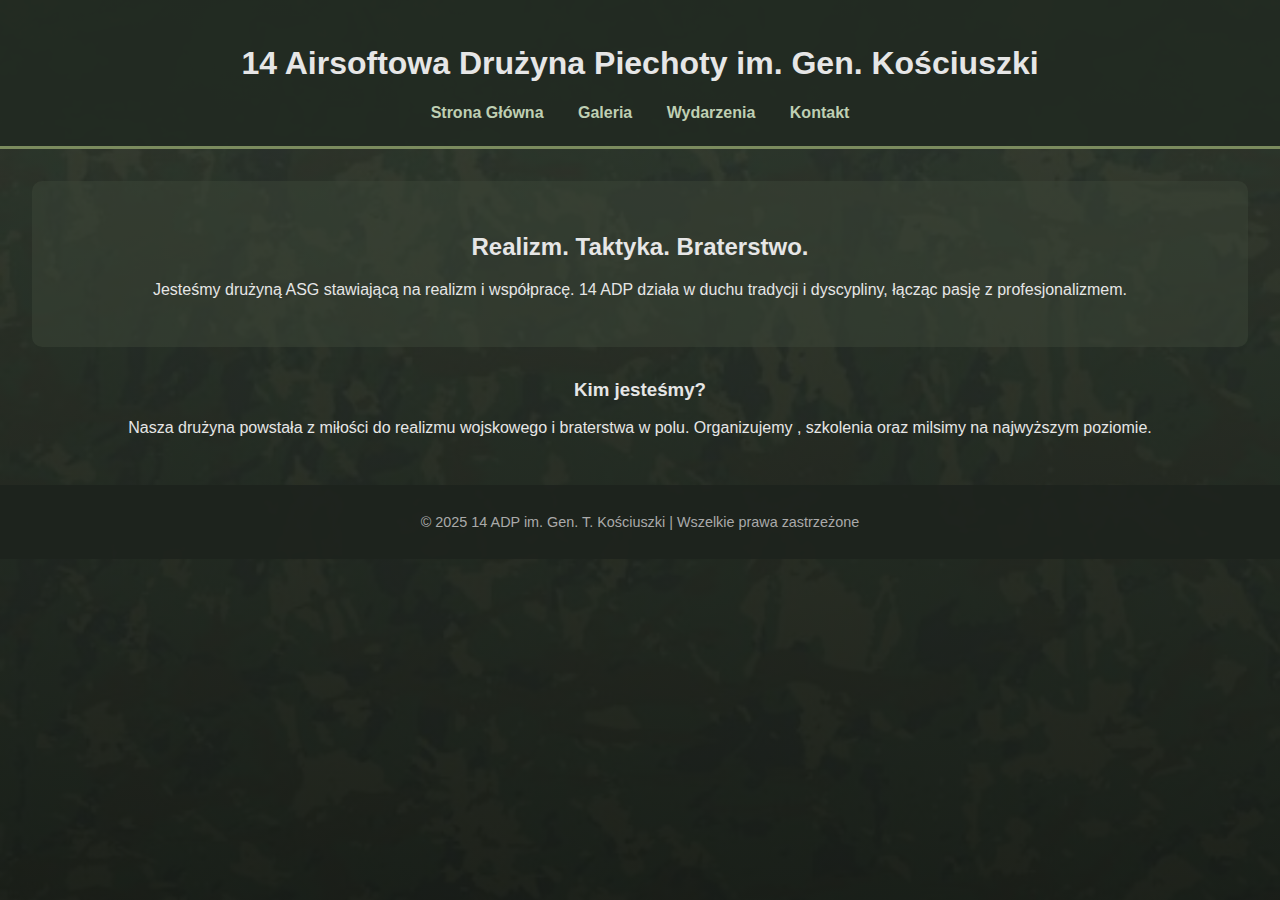
<file: index.html>
<!DOCTYPE html>
<html lang="pl">
<head>
  <meta charset="UTF-8" />
  <meta name="viewport" content="width=device-width, initial-scale=1.0" />
  <title>14 ADP im. Gen. Kościuszki</title>
  <link rel="stylesheet" href="style.css" />
</head>
<body>
  <header>
    <h1>14 Airsoftowa Drużyna Piechoty im. Gen. Kościuszki</h1>
    <nav>
      <a href="index.html">Strona Główna</a>
      <a href="galeria.html">Galeria</a>
      <a href="wydarzenia.html">Wydarzenia</a>
      <a href="kontakt.html">Kontakt</a>
    </nav>
  </header>

  <main>
    <section class="hero">
      <h2>Realizm. Taktyka. Braterstwo.</h2>
      <p>Jesteśmy drużyną ASG stawiającą na realizm i współpracę.  
         14 ADP działa w duchu tradycji i dyscypliny, łącząc pasję z profesjonalizmem.</p>
    </section>

    <section class="info">
      <h3>Kim jesteśmy?</h3>
      <p>Nasza drużyna powstała z miłości do realizmu wojskowego i braterstwa w polu.  
         Organizujemy , szkolenia oraz milsimy na najwyższym poziomie.</p>
    </section>
  </main>

  <footer>
    <p>© 2025 14 ADP im. Gen. T. Kościuszki | Wszelkie prawa zastrzeżone</p>
  </footer>
</body>
</html>
</file>
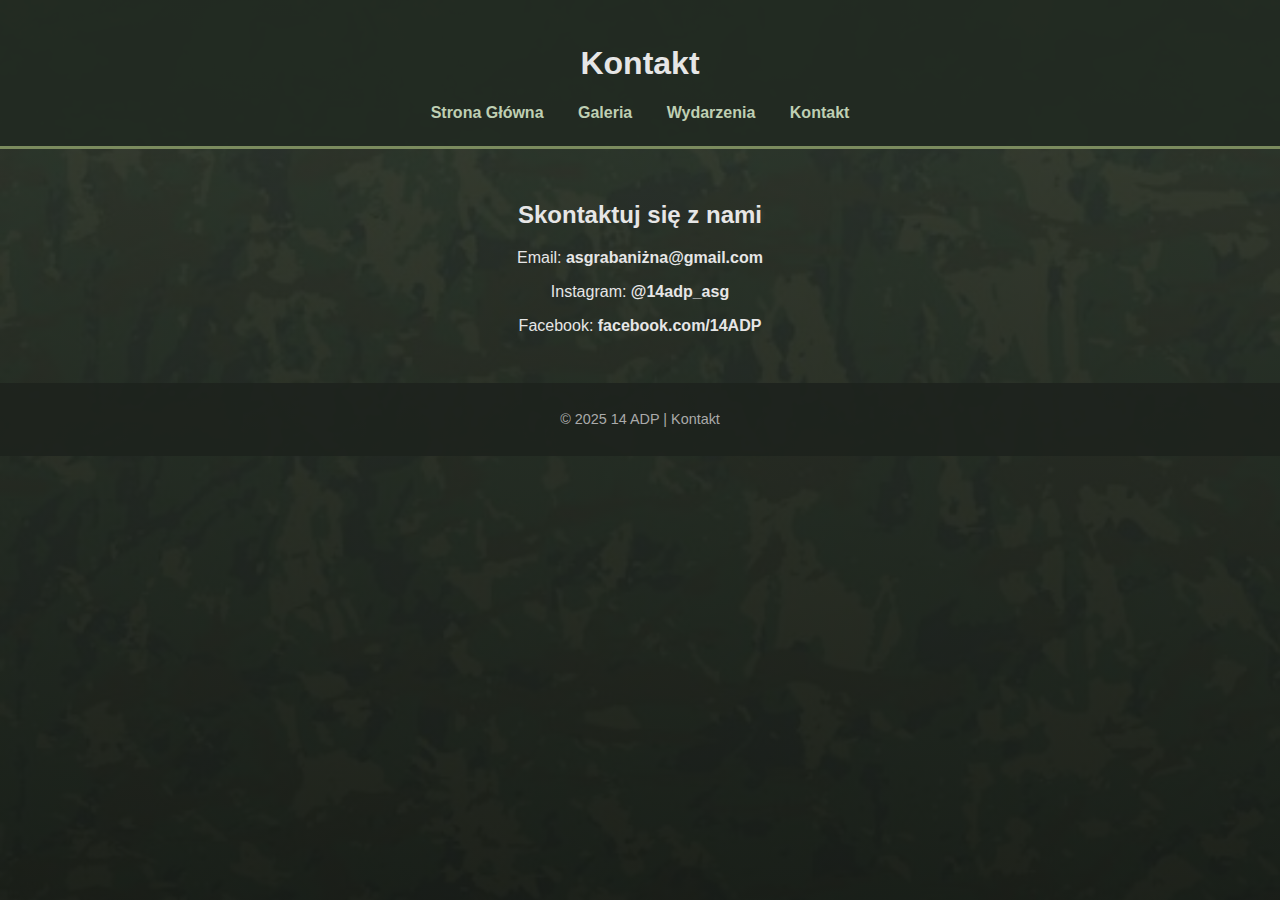
<file: kontakt.html>
<!DOCTYPE html>
<html lang="pl">
<head>
  <meta charset="UTF-8" />
  <meta name="viewport" content="width=device-width, initial-scale=1.0" />
  <title>Kontakt | 14 ADP</title>
  <link rel="stylesheet" href="style.css" />
</head>
<body>
  <header>
    <h1>Kontakt</h1>
    <nav>
      <a href="index.html">Strona Główna</a>
      <a href="galeria.html">Galeria</a>
      <a href="wydarzenia.html">Wydarzenia</a>
      <a href="kontakt.html">Kontakt</a>
    </nav>
  </header>

  <main>
    <section class="contact">
      <h2>Skontaktuj się z nami</h2>
      <p>Email: <strong>asgrabaniżna@gmail.com</strong></p>
      <p>Instagram: <strong>@14adp_asg</strong></p>
      <p>Facebook: <strong>facebook.com/14ADP</strong></p>
    </section>
  </main>

  <footer>
    <p>© 2025 14 ADP | Kontakt</p>
  </footer>
</body>
</html>
</file>
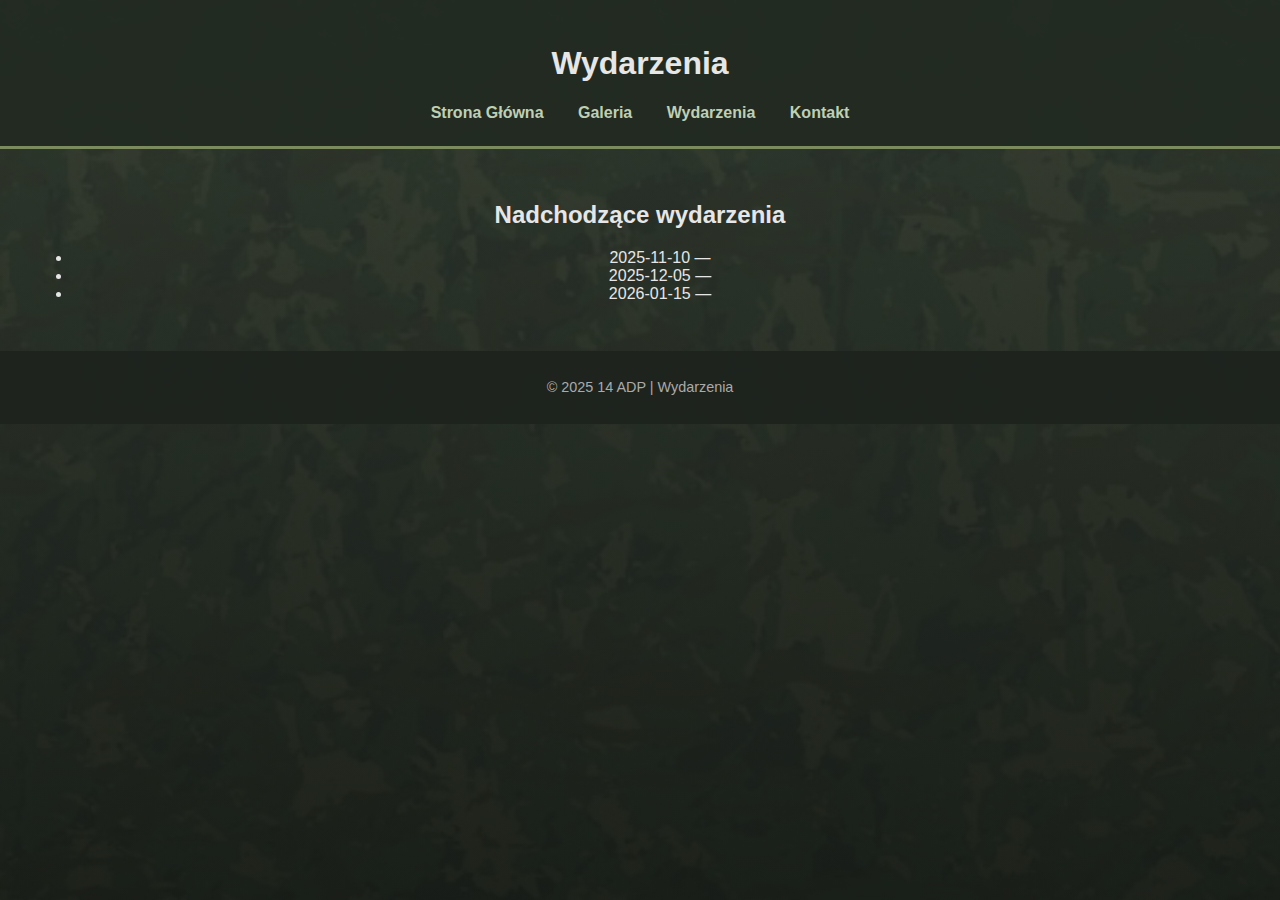
<file: wydarzenia.html>
<!DOCTYPE html>
<html lang="pl">
<head>
  <meta charset="UTF-8" />
  <meta name="viewport" content="width=device-width, initial-scale=1.0" />
  <title>Wydarzenia | 14 ADP</title>
  <link rel="stylesheet" href="style.css" />
  <script defer src="script.js"></script>
</head>
<body>
  <header>
    <h1>Wydarzenia</h1>
    <nav>
      <a href="index.html">Strona Główna</a>
      <a href="galeria.html">Galeria</a>
      <a href="wydarzenia.html">Wydarzenia</a>
      <a href="kontakt.html">Kontakt</a>
    </nav>
  </header>

  <main>
    <section class="events">
      <h2>Nadchodzące wydarzenia</h2>
      <ul id="eventList"></ul>
    </section>
  </main>

  <footer>
    <p>© 2025 14 ADP | Wydarzenia</p>
  </footer>
</body>
</html>
</file>
<file: style.css>
/* Styl wz.2010 - taktyczny, czytelny i przyjemny */
body {
  margin: 0;
  font-family: "Segoe UI", sans-serif;
  color: #e6e6e6;
  background-color: #1b1f1b;
  background-image: linear-gradient(rgba(40,50,40,0.8), rgba(20,25,20,0.9)),
                    url('wz2010.jpg');
  background-size: cover;
  background-attachment: fixed;
}

header {
  text-align: center;
  padding: 1.5em 0;
  background: rgba(34, 42, 34, 0.95);
  border-bottom: 3px solid #7b8b5e;
}

nav {
  margin-top: 10px;
}

nav a {
  color: #bfcfb3;
  margin: 0 15px;
  text-decoration: none;
  font-weight: bold;
  transition: color 0.3s;
}

nav a:hover {
  color: #d2e2c0;
}

main {
  padding: 2em;
  text-align: center;
}

.hero {
  padding: 2em;
  background: rgba(60,70,55,0.5);
  border-radius: 10px;
  margin-bottom: 2em;
}

.gallery-grid {
  display: grid;
  grid-template-columns: repeat(auto-fit, minmax(250px, 1fr));
  gap: 15px;
}

.gallery-grid img {
  width: 100%;
  border-radius: 10px;
  transition: transform 0.3s;
}

.gallery-grid img:hover {
  transform: scale(1.05);
}

footer {
  background: rgba(30,35,30,0.95);
  text-align: center;
  padding: 1em;
  font-size: 0.9em;
  color: #aaa;
}
</file>
